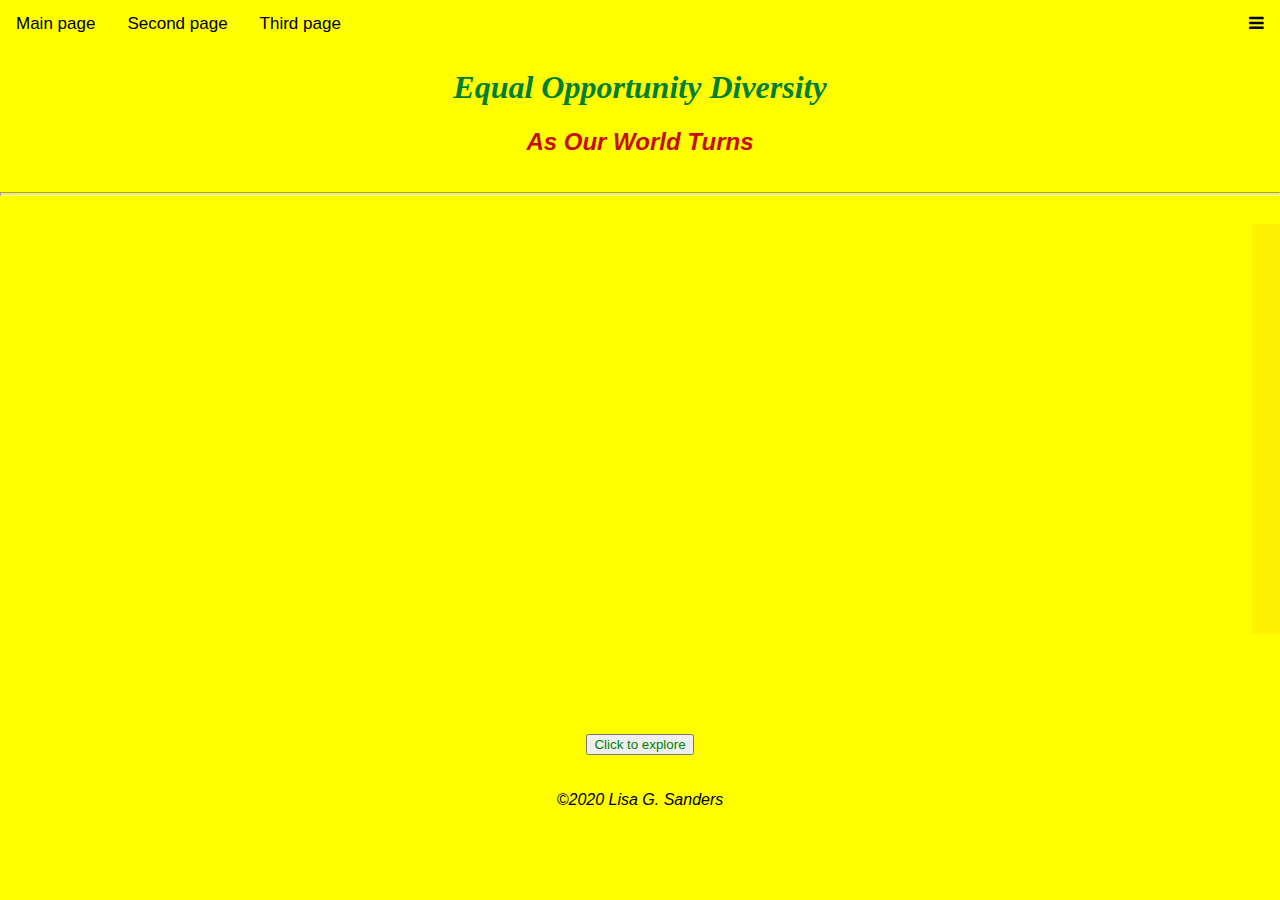
<file: index.html>
<!DOCTYPE html>
<html>
<head>
  <title>Equal Opportunity Diversity</title>
  <link href="styles.css" rel="stylesheet">
  <link href="media-queries.css" rel="stylesheet">
  <script src="script.js"></script>
  <meta name="viewport" content="width=device-width, initial-scale=1.0">
  <!-- Load an icon library to show a hamburger menu (bars) on small screens -->
<link rel="stylesheet" href="https://cdnjs.cloudflare.com/ajax/libs/font-awesome/4.7.0/css/font-awesome.min.css">

  <style>
    body {
      margin: 0;
      font-family: Arial, Helvetica, sans-serif;
    }
    .topnav {
      overflow: hidden;
      background-color: yellow;
    }
    .topnav a {
      float: left;
      display: block;
      color: black;
      text-align: center;
      padding: 14px 16px;
      text-decoration: none;
      font-size: 17px;
    }
    .topnav a:hover {
      background-color: green;
      color: black;
    }
    .topnav a.active {
      background-color: yellow;
      color: black;
    }
    .topnav .icon {
      display: none;
    }
    @media screen and (max-width: 600px) {
      .topnav a:not(:first-child) {
        display: none;
      }
    }
      .topnav a.icon {
        float: right;
        display: block;
      }
    @media screen and (max-width: 600px) {
      .topnav.responsive {
        position: relative;
      }
    }
      .topnav.responsive .icon {
        position: absolute;
        right: 0;
        top: 0;
      }
      .topnav.responsive a {
        float: none;
        display: block;
        text-align: left;
      }
  </style>
</head>
<body>
  <div class="topnav" id="myTopnav">
    <a href="index.html" class="active">Main page</a>
    <a href="second.html">Second page</a>
    <a href="third.html">Third page</a>
    <a href="javascript:void(0);" class="icon" onclick="myMenuFunction()">
      <i class="fa fa-bars"></i></a>
  </div>
 
  <title>Equal Opportunity Diversity</title>
  <link href="styles.css" rel="stylesheet">
    <body style="background-color: yellow;">

      <center><i>
          <h1 class="myGreen" style="color: rgb(0, 128, 53);" style="font: size 72pt;">Equal Opportunity Diversity</h1></span>
          <h2 class="myRed" style="color: rgb(199, 13, 13);"style="font: size 72pt;">As Our World Turns</h2></span>
          <hr>
            <marquee><img id="myWorld" src="yellow%20background%20galaxy_files/image001.png" alt="Project Image" width="50%"
                height="50%"></marquee>
            <br />
            <br />
            <br />
            <br />
            <br />
    <div>
              <center><button onclick="myWorldHiddenFunction()" style="color:green" class="button-primary" type="click">Click to explore</button></center>
    </div>
            <br />
            <br />
            <footer class="main-footer">
              <center><span>&copy;2020 Lisa G. Sanders</span></center>
            </footer>
    </div>
    <script>
    function myWorldHiddenFunction() {
      var x = document.getElementById("myWorld");
      if (x.style.display === "none") {
        x.style.display = "block";
      } else {
        x.style.display = "none";
      }
    }
  </script>
</body>
</html>
</file>
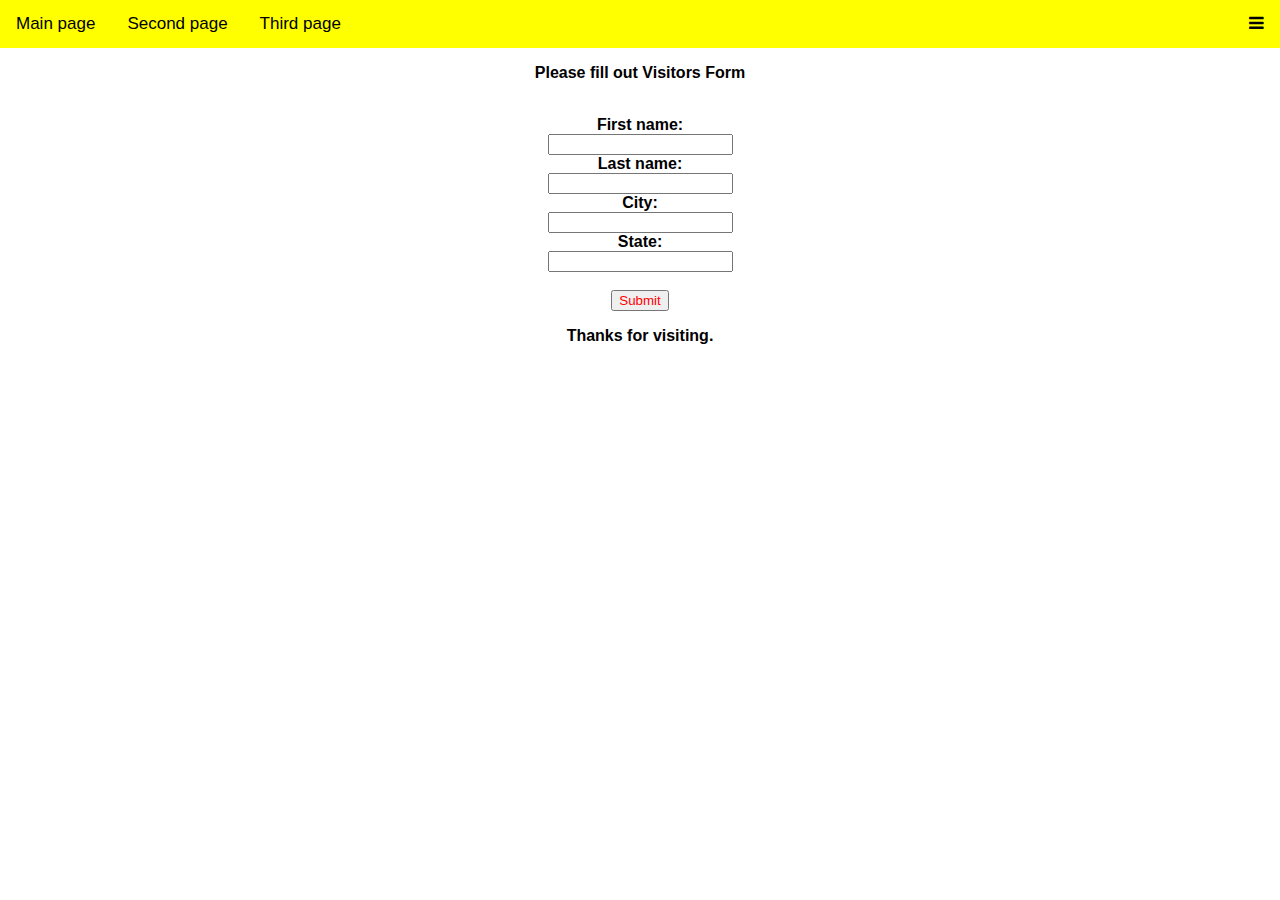
<file: third.html>
<!DOCTYPE html>
<html>

<head>
    <title>Equal Opportunity Diversity</title>
    <meta name="viewport" content="width=device-width, initial-scale=1.0">
    <!-- Load an icon library to show a hamburger menu (bars) on small screens -->
<link rel="stylesheet" href="https://cdnjs.cloudflare.com/ajax/libs/font-awesome/4.7.0/css/font-awesome.min.css">
     
            <meta name="viewport" content="width=device-width, initial-scale=1.0">
                 
   
    
        
          <style>
            body {
              margin: 0;
              font-family: Arial, Helvetica, sans-serif;
            }
            .topnav {
              overflow: hidden;
              background-color: yellow;
            }
            .topnav a {
              float: left;
              display: block;
              color: black;
              text-align: center;
              padding: 14px 16px;
              text-decoration: none;
              font-size: 17px;
            }
            .topnav a:hover {
              background-color: green;
              color: black;
            }
            .topnav a.active {
              background-color: yellow;
              color: black;
            }
            .topnav .icon {
              display: none;
            }
            @media screen and (max-width: 600px) {
              .topnav a:not(:first-child) {
                display: none;
              }
            }
              .topnav a.icon {
                float: right;
                display: block;
              }
            @media screen and (max-width: 600px) {
              .topnav.responsive {
                position: relative;
              }
            }
              .topnav.responsive .icon {
                position: absolute;
                right: 0;
                top: 0;
              }
              .topnav.responsive a {
                float: none;
                display: block;
                text-align: left;
              }
          </style>
    </head>
  

<body>
  <div class="topnav" id="myTopnav">
    <a href="index.html" class="active">Main page</a>
    <a href="second.html">Second page</a>
    <a href="third.html">Third page</a>
    <a href="javascript:void(0);" class="icon" onclick="myMenuFunction()">
        <i class="fa fa-bars"></i></a>
  </div> 
  <center><p><b>Please fill out Visitors Form</b></center></p><br>
  <form name="myVisitorsForm" onsubmit="return validateForm(event)">
    <center>
      <b><label for="fname">First name:</b></label><br>
    <input type="text" id="fname" name="fname"><br>
    <b><label for="lname">Last name:</label><br>
    <input type="text" id="lname" name="lname"><br>
     <b><label for="city">City:</label><br>
    <input type="text" id="city" name="city"><br>
     <b><label for="state">State:</b></label><br>
    <input type="text" id="state" name="state"></b><br><br>
    <input type="submit" style="color:red"></center>
  </form> 

<script>function validateForm(ev) {
  ev.preventDefault();
  var visitorName = document.forms["myVisitorsForm"]["fname"].value;
  if (visitorName == "") {
    alert("Name must be filled out");
    return false;
  }
  document.getElementById("myVisitorsName").innerHTML = visitorName;
}</script>

<center><p>Thanks for visiting<span id="myVisitorsName"></span>.</p></center>
<script src="script.js"></script>

</body>

</html>
</file>
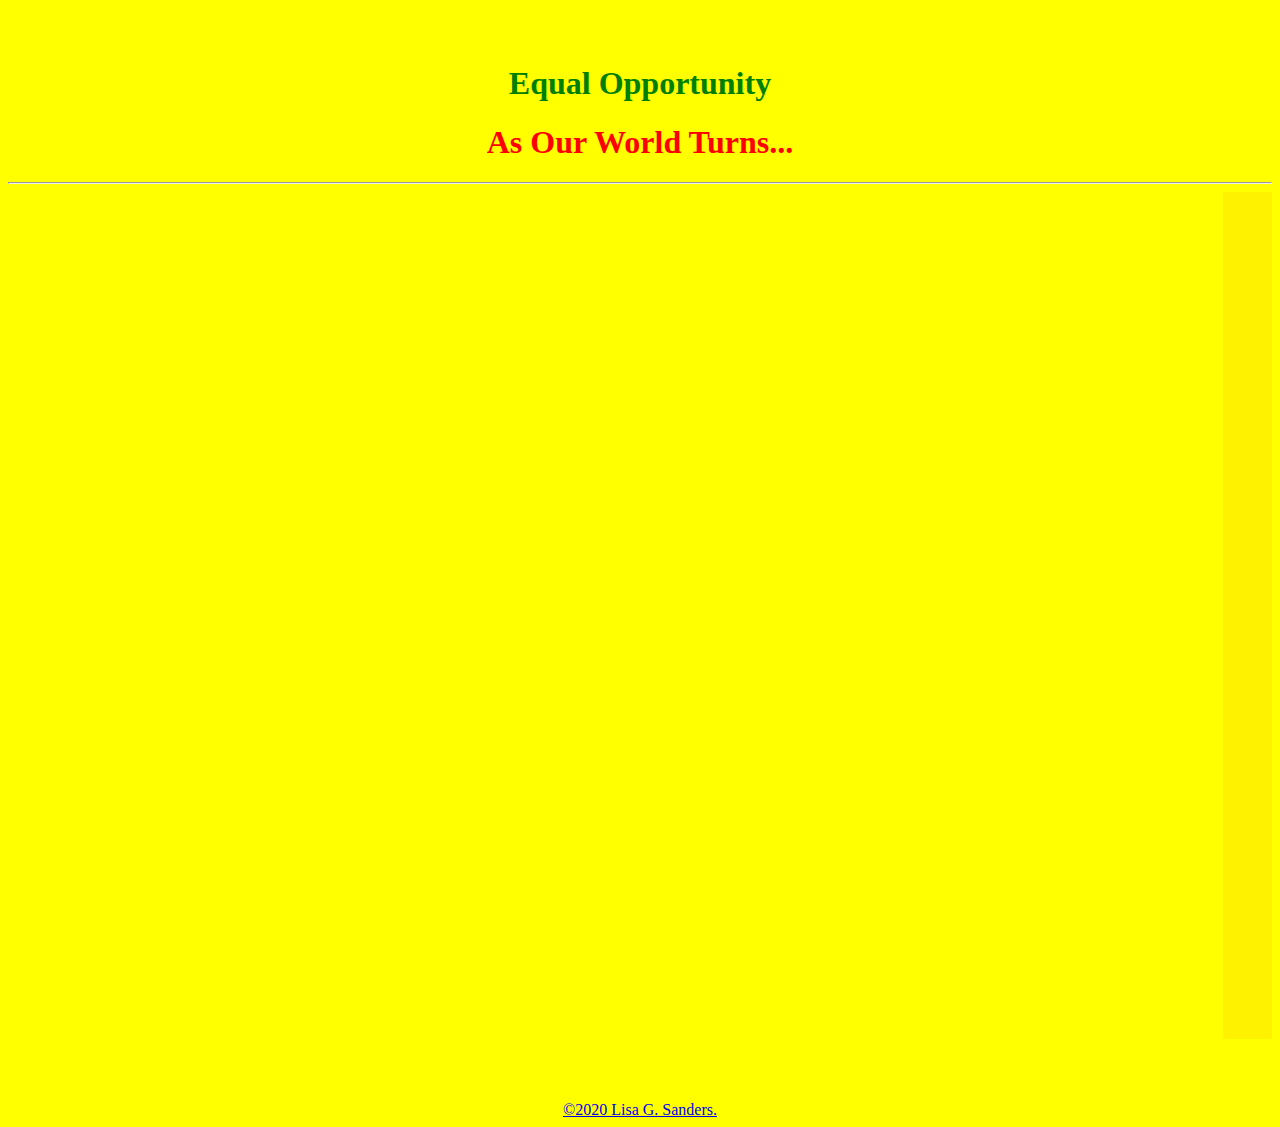
<file: yellow background galaxy.htm>
<!DOCTYPE html>
<html>

<head>

 <title>Equal Opportunity Diversity</title>

  <style>
         
    <link rel="stylesheet" href="normalize.css">
    <link rel="stylesheet" href="style.css">
   
    <meta name="viewport"content="width=device-width, initial-scale=1.0">
 
    </style>
</head>

<body bgcolor=yellow>

  <div id="main">

    <center>
      <br/>
      <br/>
      <h1 style="color:green" ;>Equal Opportunity <h1 style="color:red" ;>As Our World Turns...</h1>
        </center>
   
      <hr>
      <a href="second.html">
        <marquee><img src="yellow%20background%20galaxy_files/image001.png" alt="Project Image" width="100%" height="100%"></marquee>       
          
      
<html xmlns:v="urn:schemas-microsoft-com:vml"
xmlns:o="urn:schemas-microsoft-com:office:office"
xmlns:w="urn:schemas-microsoft-com:office:word"
xmlns:m="http://schemas.microsoft.com/office/2004/12/omml"
xmlns="http://www.w3.org/TR/REC-html40">

<head>
<meta http-equiv=Content-Type content="text/html; charset=windows-1252">
<meta name=ProgId content=Word.Document>
<meta name=Generator content="Microsoft Word 15">
<meta name=Originator content="Microsoft Word 15">

<!--[if !mso]>
<style>
v\:* {behavior:url(#default#VML);}
o\:* {behavior:url(#default#VML);}
w\:* {behavior:url(#default#VML);}
.shape {behavior:url(#default#VML);}
</style>
<![endif]-->
<title>Galaxy</title>

    
<style>
<!--
 /* Font Definitions */
 @font-face
	{font-family:"Cambria Math";
	panose-1:2 4 5 3 5 4 6 3 2 4;
	mso-font-charset:0;
	mso-generic-font-family:roman;
	mso-font-pitch:variable;
	mso-font-signature:3 0 0 0 1 0;}
@font-face
	{font-family:Calibri;
	panose-1:2 15 5 2 2 2 4 3 2 4;
	mso-font-charset:0;
	mso-generic-font-family:swiss;
	mso-font-pitch:variable;
	mso-font-signature:-536870145 1073786111 1 0 415 0;}
 /* Style Definitions */
 p.MsoNormal, li.MsoNormal, div.MsoNormal
	{mso-style-unhide:no;
	mso-style-qformat:yes;
	mso-style-parent:"";
	margin-top:0in;
	margin-right:0in;
	margin-bottom:8.0pt;
	margin-left:0in;
	line-height:106%;
	mso-pagination:widow-orphan;
	font-size:11.0pt;
	font-family:"Calibri",sans-serif;
	mso-ascii-font-family:Calibri;
	mso-ascii-theme-font:minor-latin;
	mso-fareast-font-family:Calibri;
	mso-fareast-theme-font:minor-latin;
	mso-hansi-font-family:Calibri;
	mso-hansi-theme-font:minor-latin;
	mso-bidi-font-family:"Times New Roman";
	mso-bidi-theme-font:minor-bidi;}
p.msonormal0, li.msonormal0, div.msonormal0
	{mso-style-name:msonormal;
	mso-style-unhide:no;
	mso-margin-top-alt:auto;
	margin-right:0in;
	mso-margin-bottom-alt:auto;
	margin-left:0in;
	mso-pagination:widow-orphan;
	font-size:12.0pt;
	font-family:"Times New Roman",serif;
	mso-fareast-font-family:"Times New Roman";
	mso-fareast-theme-font:minor-fareast;}
.MsoChpDefault
	{mso-style-type:export-only;
	mso-default-props:yes;
	font-size:10.0pt;
	mso-ansi-font-size:10.0pt;
	mso-bidi-font-size:10.0pt;
	font-family:"Calibri",sans-serif;
	mso-ascii-font-family:Calibri;
	mso-ascii-theme-font:minor-latin;
	mso-fareast-font-family:Calibri;
	mso-fareast-theme-font:minor-latin;
	mso-hansi-font-family:Calibri;
	mso-hansi-theme-font:minor-latin;
	mso-bidi-font-family:"Times New Roman";
	mso-bidi-theme-font:minor-bidi;}
@page WordSection1
	{size:8.5in 11.0in;
	margin:1.0in 1.0in 1.0in 1.0in;
	mso-header-margin:.5in;
	mso-footer-margin:.5in;
	mso-paper-source:0;}
div.WordSection1
	{page:WordSection1;}
-->
</style>
<!--[if gte mso 10]>
<style>
 /* Style Definitions */
 table.MsoNormalTable
	{mso-style-name:"Table Normal";
	mso-tstyle-rowband-size:0;
	mso-tstyle-colband-size:0;
	mso-style-noshow:yes;
	mso-style-priority:99;
	mso-style-parent:"";
	mso-padding-alt:0in 5.4pt 0in 5.4pt;
	mso-para-margin:0in;
	mso-pagination:widow-orphan;
	font-size:10.0pt;
	font-family:"Calibri",sans-serif;
	mso-ascii-font-family:Calibri;
	mso-ascii-theme-font:minor-latin;
	mso-hansi-font-family:Calibri;
	mso-hansi-theme-font:minor-latin;}
</style>
<
</head>

<body bgcolor=yellow lang=EN-US style='tab-interval:.5in;word-wrap:break-word'>

<div class=WordSection1>

<p class=MsoNormal><span style='mso-no-proof:yes'><!--[if gte vml 1]><v:shapetype
 id="_x0000_t75" coordsize="21600,21600" o:spt="75" o:preferrelative="t"
 path="m@4@5l@4@11@9@11@9@5xe" filled="f" stroked="f">
 <v:stroke joinstyle="miter"/>
 <v:formulas>
  <v:f eqn="if lineDrawn pixelLineWidth 0"/>
  <v:f eqn="sum @0 1 0"/>
  <v:f eqn="sum 0 0 @1"/>
  <v:f eqn="prod @2 1 2"/>
  <v:f eqn="prod @3 21600 pixelWidth"/>
  <v:f eqn="prod @3 21600 pixelHeight"/>
  <v:f eqn="sum @0 0 1"/>
  <v:f eqn="prod @6 1 2"/>
  <v:f eqn="prod @7 21600 pixelWidth"/>
  <v:f eqn="sum @8 21600 0"/>
  <v:f eqn="prod @7 21600 pixelHeight"/>
  <v:f eqn="sum @10 21600 0"/>
 </v:formulas>
 <v:path o:extrusionok="f" gradientshapeok="t" o:connecttype="rect"/>
 <o:lock v:ext="edit" aspectratio="t"/>
</v:shapetype><v:shape id="Picture_x0020_1" o:spid="_x0000_i1025" type="#_x0000_t75"
 style='width:459pt;height:307.5pt;visibility:visible;mso-wrap-style:square'>
 <v:imagedata src="yellow%20background%20galaxy_files/image001.png" o:title=""/>
</v:shape><![endif]--><![if !vml]>

<br>
<br>  
<br>
<br>
<footer class="main-footer">
  <center><span>&copy;2020 Lisa G. Sanders.</span></center>
  </footer>

</div>

</body>

</html>
</file>
<file: styles.css>
body {
  background: yellow;
}
#main {
  width: 100%;
  height: 90%;
  background: yellow;
  margin: auto;
  padding: auto;
}
h1 {
  text-align: center;
  font-family: 'Times New Roman';
  font: 36pt;
  color: #1c801c;
}
hr {
  height: 2px;
  color: rgba(255, 0, 0, 0.733);
}
p {
  font-family: 'Calibri';
  font-size: 14pt;
  text-align: center;
  color: #000000;
}
.EOD3 {
  width: 500%;
  height: 401%;
}

span.myRedD {
  color: #ff0000;
}
span.myRedI {
  columns: #ff0000;
}
span.myRedV {
  color: #ff0000;
}
span.myRedE {
  color: #ff0000;
}
span.myRedR {
  color: #ff0000;
}
span.myRedS {
  color: #ff0000;
}
span.myRedI {
  color: #ff0000;
}
span.myRedT {
  color: #ff0000;
}
span.myRedY {
  color: #ff0000;
}
span.myRedQ {
  color: #ff0000;
}
span.myRedU {
  color: #ff0000;
}
span.myRedA {
  color: #ff0000;
}
span.myRedL {
  color: #ff0000;
}

img {
  margin: 20px;
  transition: all 400ms;
}
@media (min-width: 769px) {
  .wrap {
    min-height: cal(100vh - 89px);
  }
  .container {
    width: 70%;
    max-width: 1000;
    margin: 0 auto;
  }
  img {
    -moz-force-broken-image-icon: 1;
    height: auto;
    width: auto;
  }
}
</file>
<file: media-queries.css>
/* ================================================= 
   Practice Media Queries
==================================================== */

/* Target viewport sizes less than 576px */

@media (max-width: 575px) {
    header {
      text-align: center;
      margin-bottom: 2.5rem;
    }
    .logo {
      margin-bottom: 0;
    }
    nav a {
      padding: 6px 0;
      background: #def1f9;
      margin: .2em 0;
    }
    img {
      display: none;
    }
}
  
  /* Target viewport sizes 576px and wider */
  
  @media (min-width: 576px) {
    .logo {
      float: left;
    }
    nav {
      margin-top: 24px;
    }
    nav li {
      display: inline-block;
      margin: 0 0.45em;
    }
    h2 {
      margin-bottom: 1.5em;
    }
  }
  
  /* Target a viewport range wider than 575px and narrower than 992px */
  
  @media (min-width: 575px) and (max-width: 991px) {
    nav {
      float: left;
      margin-left: 20px;
    }
  }
  
  /* Target viewport sizes 768px and wider */
  
  @media (min-width: 768px) {
    .articles {
      float: left;
      width: 65%;
    }
    aside {
      float: right;
      width: 30%;
    }
  }
  
  /* Target viewport sizes 992px and wider */
  
  @media (min-width: 992px) {
    nav {
      float: right;
    }
  }
</file>
